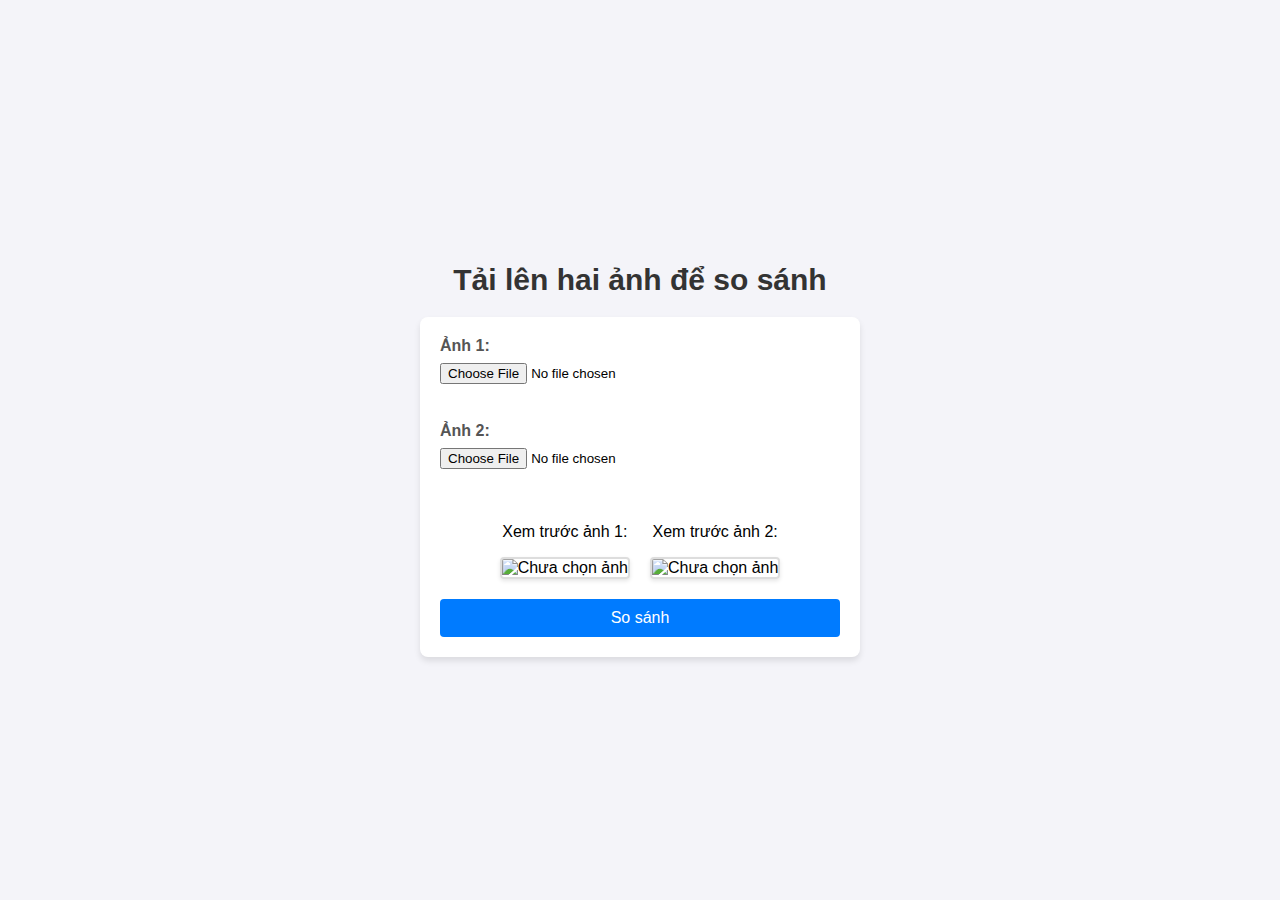
<file: templates/index.html>
<!DOCTYPE html>
<html lang="vi">
<head>
    <meta charset="UTF-8">
    <meta name="viewport" content="width=device-width, initial-scale=1.0">
    <title>So sánh hai ảnh</title>
    <style>
        body {
            font-family: Arial, sans-serif;
            background-color: #f4f4f9;
            margin: 0;
            padding: 20px;
            display: flex;
            justify-content: center;
            flex-direction: column;
            align-items: center;
            min-height: 100vh;
            box-sizing: border-box;
        }
        
        h1 {
            text-align: center;
            color: #333;
            margin-bottom: 20px;    
            font-size: 30px;
        }
        
        form {
            background: #fff;
            padding: 20px;
            border-radius: 8px;
            box-shadow: 0 4px 6px rgba(0, 0, 0, 0.1);
            width: 100%;
            max-width: 400px;
        }
        
        label {
            font-weight: bold;
            display: block;
            margin-bottom: 8px;
            color: #555;
        }
        
        input[type="file"] {
            margin-bottom: 20px;
            width: 100%;
        }
        
        input[type="submit"] {
            background-color: #007bff;
            color: #fff;
            border: none;
            padding: 10px 20px;
            border-radius: 4px;
            cursor: pointer;
            transition: background-color 0.3s ease;
            width: 100%;
            font-size: 16px;
        }
        
        input[type="submit"]:hover {
            background-color: #0056b3;
        }
        
        .preview {
            display: flex;
            gap: 20px;
            justify-content: center;
            margin-bottom: 20px;
        }
        
        .preview div {
            text-align: center;
        }
        
        img {
            max-width: 100%;
            max-height: 200px;
            border: 2px solid #ddd;
            border-radius: 4px;
            box-shadow: 0 2px 4px rgba(0, 0, 0, 0.1);
        }
    </style>
</head>
<body>
    <h1>Tải lên hai ảnh để so sánh</h1>
    <form id="compare-form" action="/compare" method="post" enctype="multipart/form-data">
        <label for="image1">Ảnh 1:</label>
        <input type="file" name="image1" id="image1" accept="image/*" required><br><br>

        <label for="image2">Ảnh 2:</label>
        <input type="file" name="image2" id="image2" accept="image/*" required><br><br>

        <div class="preview" id="image-preview">
            <div>
                <p>Xem trước ảnh 1:</p>
                <img id="preview1" alt="Chưa chọn ảnh">
            </div>
            <div>
                <p>Xem trước ảnh 2:</p>
                <img id="preview2" alt="Chưa chọn ảnh">
            </div>
        </div>

        <input type="submit" value="So sánh">
    </form>

    <script>
        function previewImage(input, previewId) {
            const preview = document.getElementById(previewId);

            if (input.files && input.files[0]) {
                const reader = new FileReader();

                reader.onload = function (e) {
                    preview.src = e.target.result;
                };

                reader.readAsDataURL(input.files[0]);
            } else {
                preview.src = "";
                preview.alt = "Chưa chọn ảnh";
            }
        }

        document.getElementById('image1').addEventListener('change', function () {
            previewImage(this, 'preview1');
        });

        document.getElementById('image2').addEventListener('change', function () {
            previewImage(this, 'preview2');
        });

        document.getElementById('compare-form').addEventListener('submit', function (e) {
            const allowedExtensions = ["jpg", "jpeg", "png", "gif"];
            const image1 = document.getElementById('image1').files[0];
            const image2 = document.getElementById('image2').files[0];

            function isValidFile(file) {
                const extension = file.name.split('.').pop().toLowerCase();
                return allowedExtensions.includes(extension);
            }

            if (!isValidFile(image1) || !isValidFile(image2)) {
                e.preventDefault();
                alert("Vui lòng tải lên đúng loại file ảnh (JPG, JPEG, PNG, GIF).");
            }
        });
    </script>
</body>
</html>
</file>
